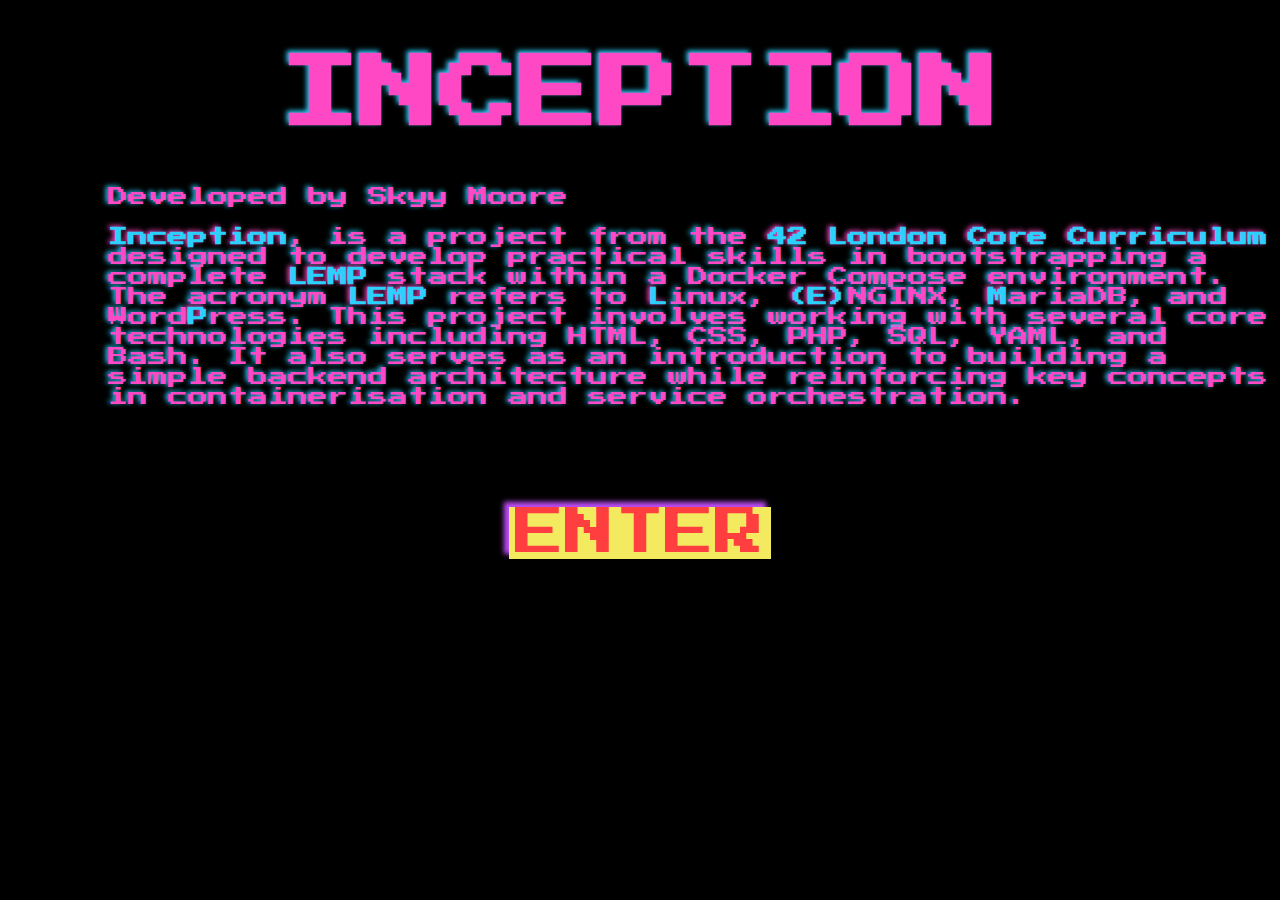
<file: srcs/requirements/nginx/index.html>
<!doctype html>

<html lang="en">

<head>
	<meta charset="UTF-8">
	<title>Inception</title>
	<link rel="stylesheet" href="styles.css">
	<link rel="preconnect" href="https://fonts.googleapis.com">
	<link rel="preconnect" href="https://fonts.gstatic.com" crossorigin>
	<link href="https://fonts.googleapis.com/css2?family=Press+Start+2P&display=swap" rel="stylesheet">
</head>

<body>
	<div>
		<h1>INCEPTION</h1>
	</div>	
	<div>
		<p>Developed by Skyy Moore</p>
		<p>
		<strong>Inception</strong>, is a project from the <strong>42 London Core Curriculum</strong> designed to develop practical skills in bootstrapping a complete <strong>LEMP</strong> stack within a Docker Compose environment. The acronym <strong>LEMP</strong> refers to <strong>L</strong>inux, <strong>(E)</strong>NGINX, <strong>M</strong>ariaDB, and Word<strong>P</strong>ress. This project involves working with several core technologies including HTML, CSS, PHP, SQL, YAML, and Bash. It also serves as an introduction to building a simple backend architecture while reinforcing key concepts in containerisation and service orchestration.	
		</p>
	</div>	
	<div>
		<a href="/index.php">
			<button>ENTER</button>
		</a>
	</div>	

</body>

</html>
</file>
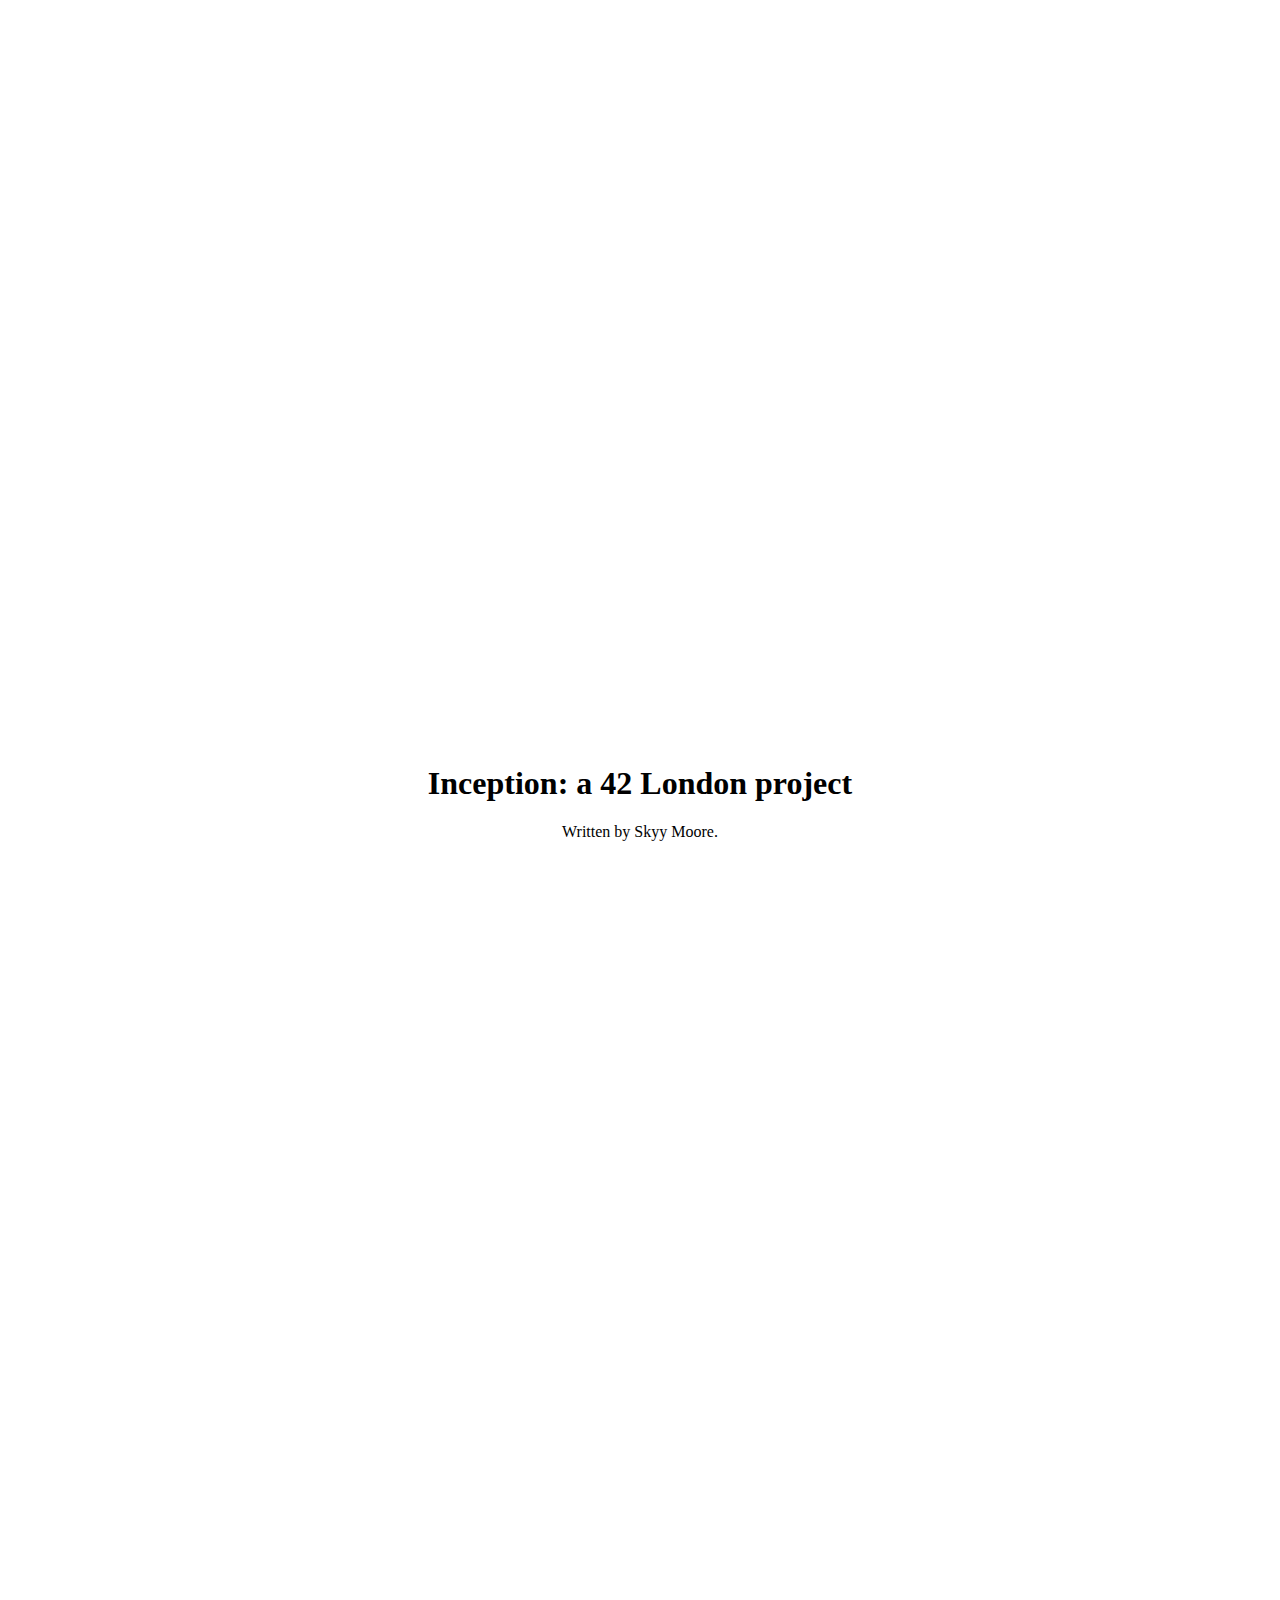
<file: inception/srcs/requirements/nginx/index.html>
<!DOCTYPE html>

<style>
	.center {
		display: grid;
		place-items: center;
		height: 1600px;
	}
	html {text-align: center;}
</style>
<html class="center">
<head>
<body>
	<h1>Inception: a 42 London project</h1>
	<p>Written by Skyy Moore.</p>
</body>

</head>
</html>
</file>
<file: srcs/requirements/nginx/styles.css>
/*
	Palette:
		
*/

:root{
	--neon_mag:	#ff48c4;
	--aqua_teal: #2bd1fc;
	--electric_yel: #f3ea5f;
	--pur: #c04df9;
	--ruby: #ff3f3f;
}

body{
	background-color: black;
}

h1{
	font-family: "Press Start 2P", system-ui;
	font-size: 80px;
	text-align: center;
	color: var(--neon_mag);
	text-shadow: -2px -2px 5px var(--aqua_teal);
	animation-name: glow;
	animation-duration: 2s;
	animation-timing-function: ease-in-out;
	animation-iteration-count: infinite;
}
@keyframes glow {
	0%{
		text-shadow: -2px -2px 20px var(--aqua_teal);
	}
	25%{
		text-shadow: -2px 2px 20px var(--pur);
	}
	50%{
		text-shadow: 2px 2px 20px var(--aqua_teal);
	}
	75%{
		text-shadow: 2px -2px 10px var(--pur);
	}
	100%{
		text-shadow: -2px -2px 10px var(--aqua_teal);
	}
}
p{
	font-family: "Press Start 2P", system-ui;
	font-size: 20px;
	color: var(--neon_mag);
	text-shadow: -2px -1px 5px var(--aqua_teal);
	margin-left: 100px;
}
strong{
	color: var(--aqua_teal);
	text-shadow: -2px -1px 5px var(--neon_mag);
}
a{
	text-decoration: none;
}

button{
	border: none;
	font-family: "Press Start 2P", system-ui;
	font-size: 50px;
	color: var(--ruby);
	background: var(--electric_yel);
	box-shadow: -5px -5px 5px var(--pur);
	margin-top: 100px;
	margin-left: auto;	
	margin-right: auto;	
	display: block;

	animation-name: fade_in;
	animation-duration: 1s;
	animation-timing-function: ease-in-out;
	animation-iteration-count: 1;
}
button:hover{
	color: var(--neon_mag);
	text-shadow: -2px -2px 5px var(--aqua_teal);
	box-shadow: -5px -5px 5px var(--aqua_teal);
	border: none;
}
@keyframes fade_in{
	from{
		opacity: 0;
	}
	to{
		opacity: 1;
	}
}
</file>
